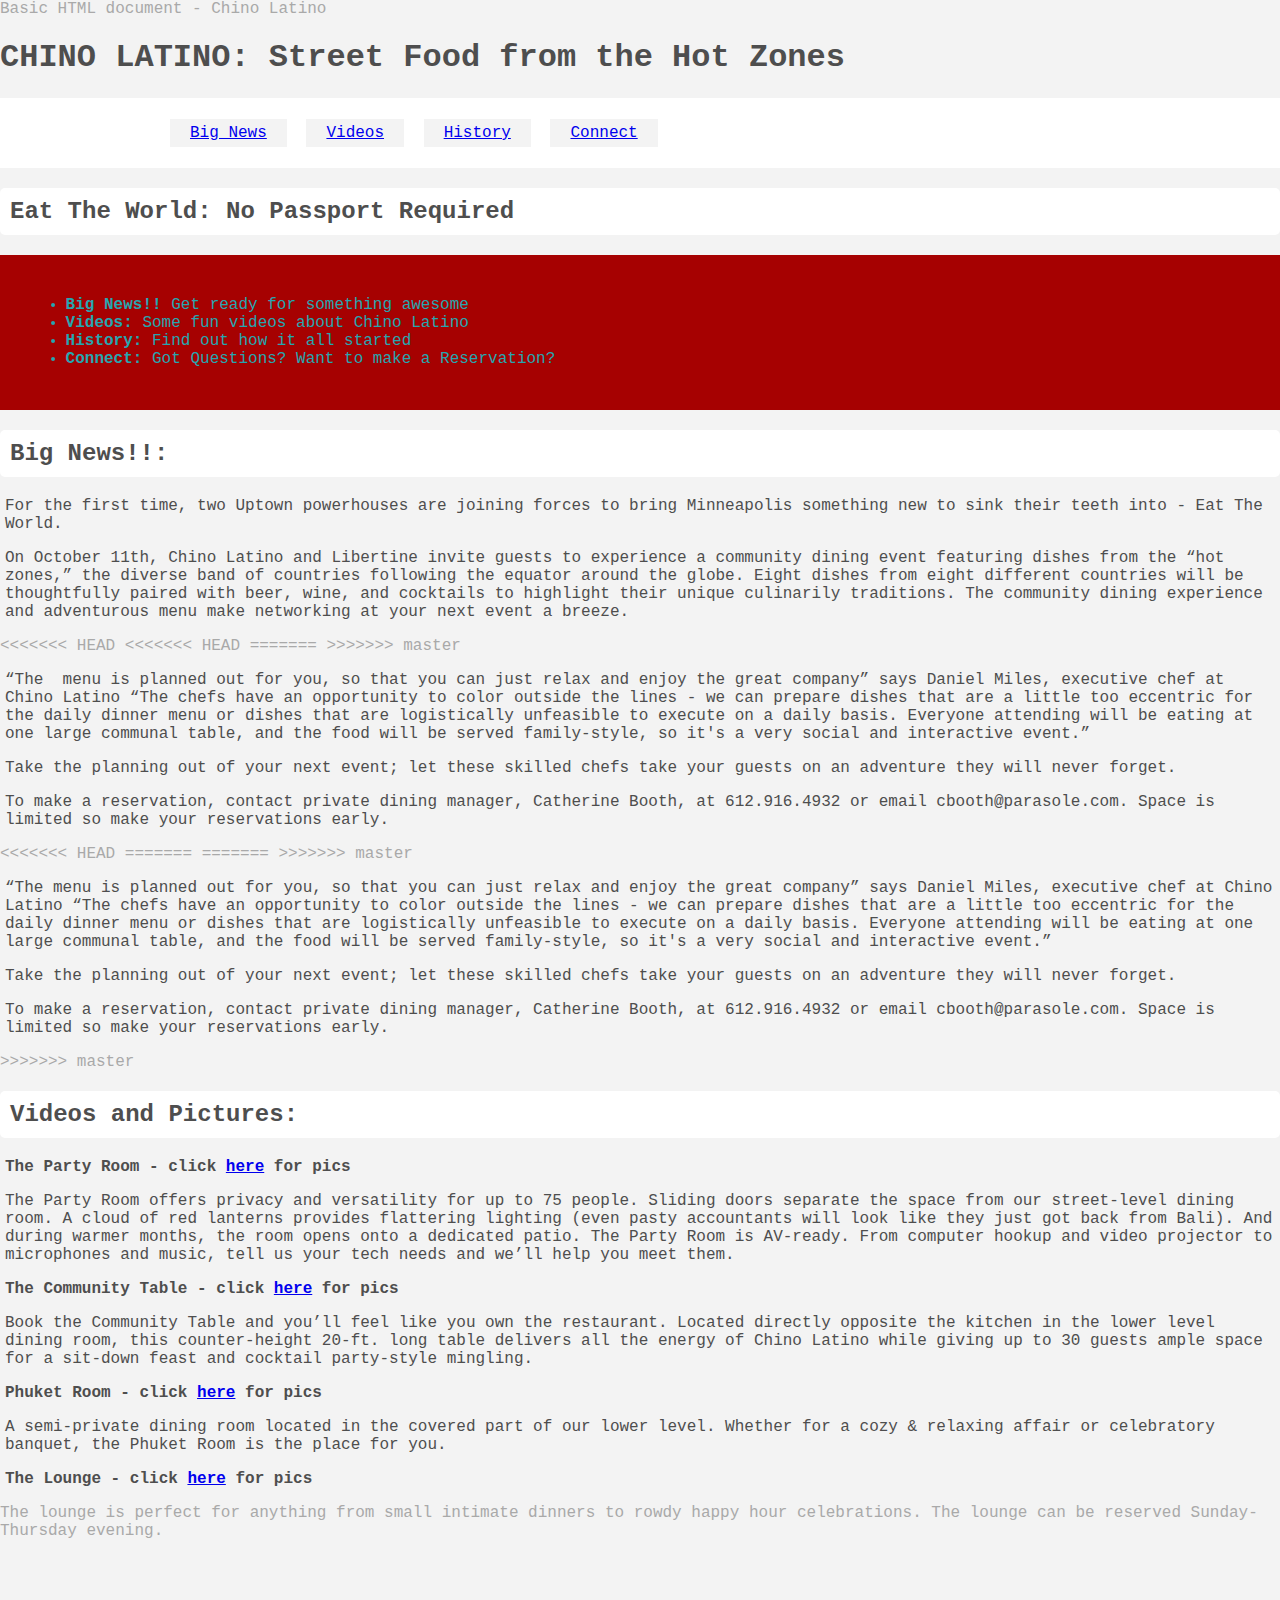
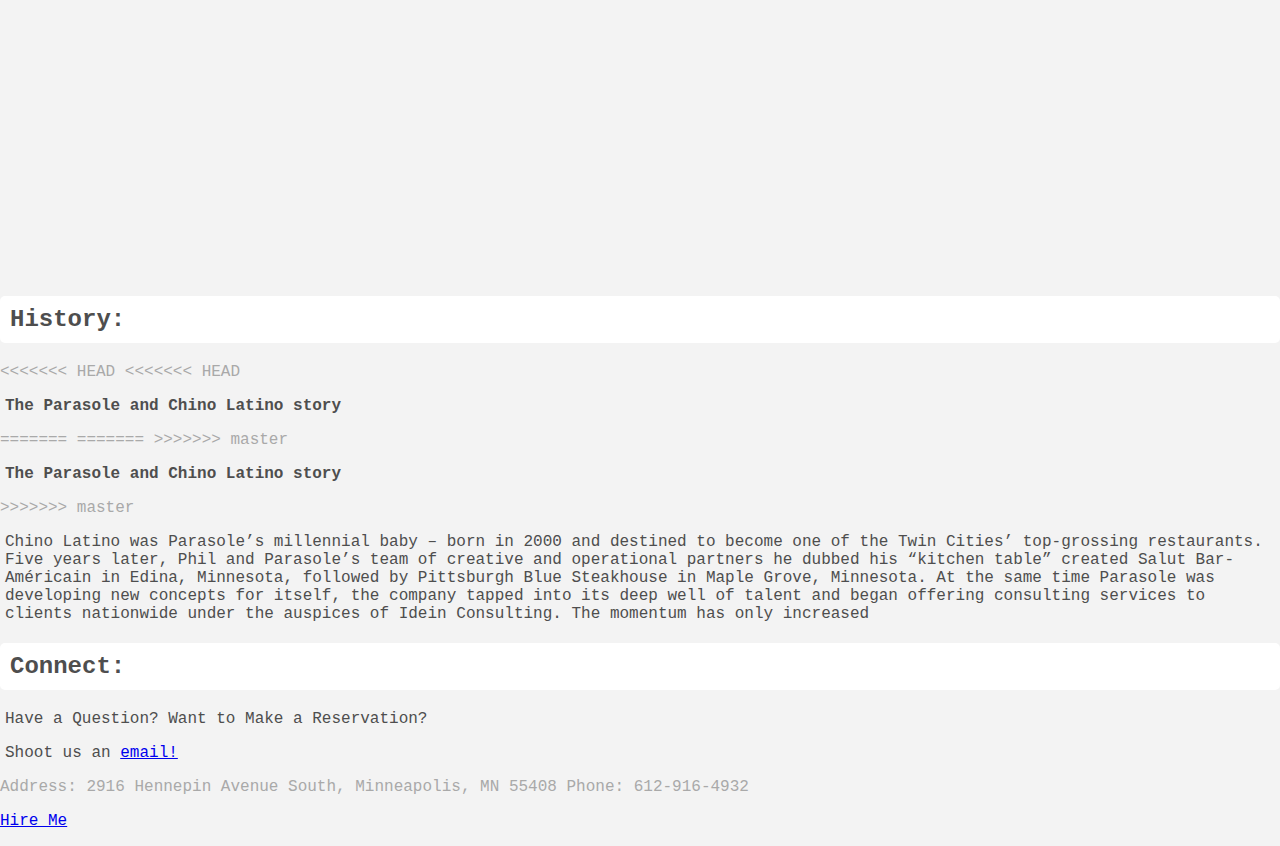
<file: index.html>
<!doctype html>
<head>
  <meta charset="utf-8">
  <meta name="description" content="A page for exploring basic HTML documents"
  <title>Basic HTML document - Chino Latino</title>
  <link rel="stylesheet" type="text/css" href="styles.css">
</head>

<body>

<h1>CHINO LATINO: Street Food from the Hot Zones</h1>



  <header>
    <div class="container">
      <nav>
        <li> <a href="#big"> Big News</a></li>
        <li> <a href="#videos"> Videos </a></li>
        <li> <a href="#history"> History </a></li>
        <li> <a href="#connect"> Connect </a></li>
      </nav>
   </div>
  </header>



<div class="content">
  <h2> Eat The World: No Passport Required</h2>



<div id="contact">

<ul>
  <li><strong>Big News!! </strong> Get ready for something awesome</li>

  <li><strong>Videos: </strong> Some fun videos about Chino Latino   </li>

  <li><strong>History: </strong> Find out how it all started </li>

  <li><strong>Connect: </strong> Got Questions? Want to make a Reservation?  </li>
</div>

<div class="big" id="big"></div>



<h2>Big News!!: </h2>

<p> For the first time, two Uptown powerhouses are joining forces to bring Minneapolis something new to sink their teeth into - Eat The World.</p>
<p>On October 11th, Chino Latino and Libertine invite guests to experience a community dining event featuring dishes from the “hot zones,” the diverse band of countries following the equator around the globe. Eight dishes from eight different countries will be thoughtfully paired with beer, wine, and cocktails to highlight their unique culinarily traditions. The community dining experience and adventurous menu make networking at your next event a breeze.</p>

<<<<<<< HEAD
<<<<<<< HEAD
=======

>>>>>>> master
<p>“The  menu is planned out for you, so that you can just relax and enjoy the great company” says Daniel Miles, executive chef at Chino Latino “The chefs have an opportunity to color outside the lines - we can prepare dishes that are a little too eccentric for the daily dinner menu or dishes that are logistically unfeasible to execute on a daily basis. Everyone attending will be eating at one large communal table, and the food will be served family-style, so it's a very social and interactive event.”</p>

<p>Take the planning out of your next event; let these skilled chefs take your guests on an adventure they will never forget.</p>

<p>To make a reservation, contact private dining manager, Catherine Booth, at 612.916.4932 or email cbooth@parasole.com. Space is limited so make your reservations early. </p>
<<<<<<< HEAD
=======
=======

>>>>>>> master
<p>“The  menu is planned out for you, so that you can just relax and enjoy the great company” says Daniel Miles, executive chef at Chino Latino “The chefs have an opportunity to color outside the lines - we can prepare dishes that are a little too eccentric for the daily dinner menu or dishes that are logistically unfeasible to execute on a daily basis. Everyone attending will be eating at one large communal table, and the food will be served family-style, so it's a very social and interactive event.”</p>

<p>Take the planning out of your next event; let these skilled chefs take your guests on an adventure they will never forget.</p>

<p>To make a reservation, contact private dining manager, Catherine Booth, at 612.916.4932 or email cbooth@parasole.com. Space is limited so make your reservations early. </p>
>>>>>>> master



<div class="videos" id="videos"></div>
<h2>Videos and Pictures: </h2>

<p><strong>The Party Room - click <a href="https://www.facebook.com/media/set/?set=a.10152772037995534.1073741831.94913340533&type=3">here</a> for pics</strong></p>

<p>The Party Room offers privacy and versatility for up to 75 people. Sliding doors separate the space from our street-level dining room. A cloud of red lanterns provides flattering lighting (even pasty accountants will look like they just got back from Bali). And during warmer months, the room opens onto a dedicated patio.

The Party Room is AV-ready. From computer hookup and video projector to microphones and music, tell us your tech needs and we’ll help you meet them.</p>

<p><strong>The Community Table - click <a href="https://www.facebook.com/media/set/?set=a.10152771980205534.1073741829.94913340533&type=3">here</a> for pics</strong></p>

<p>Book the Community Table and you’ll feel like you own the restaurant. Located directly opposite the kitchen in the lower level dining room, this counter-height 20-ft. long table delivers all the energy of Chino Latino while giving up to 30 guests ample space for a sit-down feast and cocktail party-style mingling.</p>


<p><strong>Phuket Room - click <a href="https://www.facebook.com/pg/chinolatinominneapolis/photos/?tab=album&album_id=10152772005365534">here</a> for pics</strong></p>

<p>A semi-private dining room located in the covered part of our lower level. Whether for a cozy & relaxing affair or celebratory banquet, the Phuket Room is the place for you.</p>

<p><strong>The Lounge - click <a href="https://www.facebook.com/pg/chinolatinominneapolis/photos/?tab=album&album_id=10152771969155534">here</a> for pics</strong></p>

The lounge is perfect for anything from small intimate dinners to rowdy happy hour celebrations. The lounge can be reserved Sunday-Thursday evening.</p>
</p>
<p></p>
<iframe width="560" height="315" src="https://www.youtube.com/embed/o5efJW-xdaY" frameborder="0" allowfullscreen></iframe>



<div class="history" id="history"></div>
<h2>History: </h2>

<<<<<<< HEAD
<<<<<<< HEAD
<p> <strong>The Parasole and Chino Latino story</strong></p>
=======
=======

>>>>>>> master
<p><strong>The Parasole and Chino Latino story</strong></p>
>>>>>>> master


<p>Chino Latino was Parasole’s millennial baby – born in 2000 and destined to become one of the Twin Cities’ top-grossing restaurants. Five years later, Phil and Parasole’s team of creative and operational partners he dubbed his “kitchen table” created Salut Bar-Américain in Edina, Minnesota, followed by Pittsburgh Blue Steakhouse in Maple Grove, Minnesota.

At the same time Parasole was developing new concepts for itself, the company tapped into its deep well of talent and began offering consulting services to clients nationwide under the auspices of Idein Consulting.

The momentum has only increased </p>


<p><div class="connect" id="connect"></div>
<h2>Connect: </h2>

<p> Have a Question? Want to Make a Reservation? </p>
<p> Shoot us an <a href="mailto:chinoparties@parasole.com ">email!</a></p>

  Address: 2916 Hennepin Avenue South, Minneapolis, MN 55408

  Phone: 612-916-4932</p>

  <a href="file:///Users/CraigRobertMarson/Desktop/Screen%20Shot%202017-09-17%20at%2012.44.59%20PM.png"> Hire Me</p>

</body>
</html>
</file>
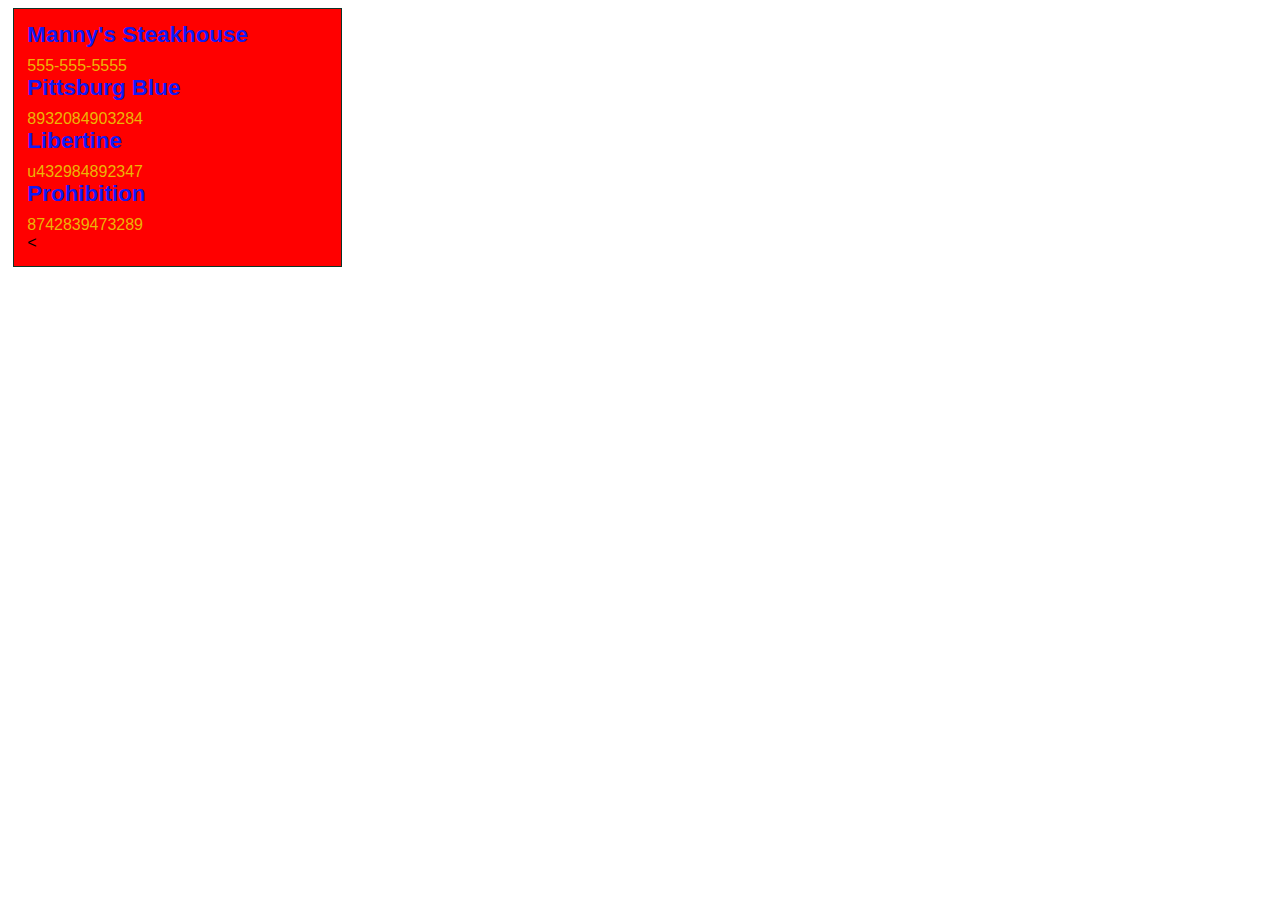
<file: Restaurants.htm>
<!DOCTYPE html PUBLIC "-//W3C//DTD XHTML 1.0 Strict//EN"
    "http://www.w3.org/TR/xhtml1/DTD/xhtml1-strict.dtd">
<html xmlns="http://www.w3.org/1999/xhtml">
  <head>
    <title>
      Restaurant Example 3
    </title>
    <script type="text/javascript">
//<![CDATA[
    function createRestaurants()
    {
    //
    var xmlData = document.getElementById("xmldata1");
    var restz = xmlData.getElementsByTagName("Restaurant");
    }
    //
    //
    for (var i=0; i< restz.length; i++){
    var currentCard = restz[i];

    //
    var newCard = document.createElement ("div");
    newCard.setAttribute("className", "Restaurant");
    newCard.setAttribute("class", "Restaurant");

    //
    var newName = document.createElement("div");
    newName.setAttribute("className", "Name");
    newName.setAttribute("class", "Name");
    var nameStr = document.createTextNode(currentCard.getElementsByTagName("Name")[0].firstChild.data);
    newName.appendChild(nameStr);
    newCard.appendChild(newName);

    //
    var phones = currentCard.getElementsByTagName("phone");
    var newPhone;
    for (var j=0; j < phones.length; j++) {
      newPhone = document.createElement("div");
      newPhone.setAttribute("className", "phone");
      newPhone.setAttribute("class", "phone");
      var labelStr = currentCard.getElementsByTagName("phone")[j].getElementsByTagName("phone")[j].firstChild.data);
      newPhone.appendChild(phoneStr);
      newCard.appendChild(newPhone);
    }

    //
    document.getElementsByTagName("body")[0].appendChild(newCard);
    }
    //}

    window.addEventListener("load", createRestaurants);
    //]]>
    </script>
    <link rel="stylesheet" href="restaurant.css" />
  </head>
  <body>
    <xml id="xmldata1">
      <Restaurants>
        <Restaurant>

      <Name>Manny's Steakhouse</Name>
      <Phone>555-555-5555</Phone>

      <Name>Pittsburg Blue</Name>
      <Phone>8932084903284</Phone>

      <Name>Libertine</Name>
      <Phone>u432984892347</Phone>

      <Name>Prohibition</Name>
      <Phone>8742839473289</Phone> 

      <
  </Restaurant>
</Restaurants>
</xml>
  </body>
</html>
</file>
<file: styles.css>
body {
  margin: 0;
  padding: 0;
  font-family: "Courier New", sans-serif;
  color: darkgrey;
  background: #f3f3f3;


}
p{
  color: #4E4E4E;
  padding-left: 5px;
}

h1 {
  color: #4E4E4E;
  font-size: "40";
}

h2 {
  color: #4E4E4E;
  padding-left: 10px;
}

.container{
  max-width: 960px;
  width: 96%;
  margin: auto;
}

header{
  background:#fff;
  margin-bottom: 20px;
  overflow: hidden;
}
nav{
  float: left;
  line-height: 70px;
}

nav li{
  display: inline-block;
  padding: 5px 20px;
  margin-left: 10px;
  background: #f3f3f3;
  line-height: normal;
}

.content h2{
  background: #fff;
  padding: 10px;
  border-radius: 5px;
  margin-bottom: 20px;
}

.content article{
  float: left;
  width: 600px;
  color: #1A1A1A;
}

.content ul{
  color: #26A6B0
}



#contact {
  background-color: #A60101;
  padding: 2%;
}
</file>
<file: restaurant.css>
Restaurant {
  font-family: Arial, Helvetica, sans-serif;
  background-color: red;
  width: 300px;
  display: block;
  padding: 10pt;
  border: 1px solid #0D3427;
  margin: 5px;
  text-align: left;
}

Name{
  color: #101BF4;
  font-weight: bold;
  font-size: 140%;
  display: block;
  margin-bottom: 3%;
}

Phone{
  color: #EDB406;
  font-weight: normal;
  font-size: 100%;
  display: block;

  //make two more and 4 restaurants
  //than figure out second part
}
</file>
